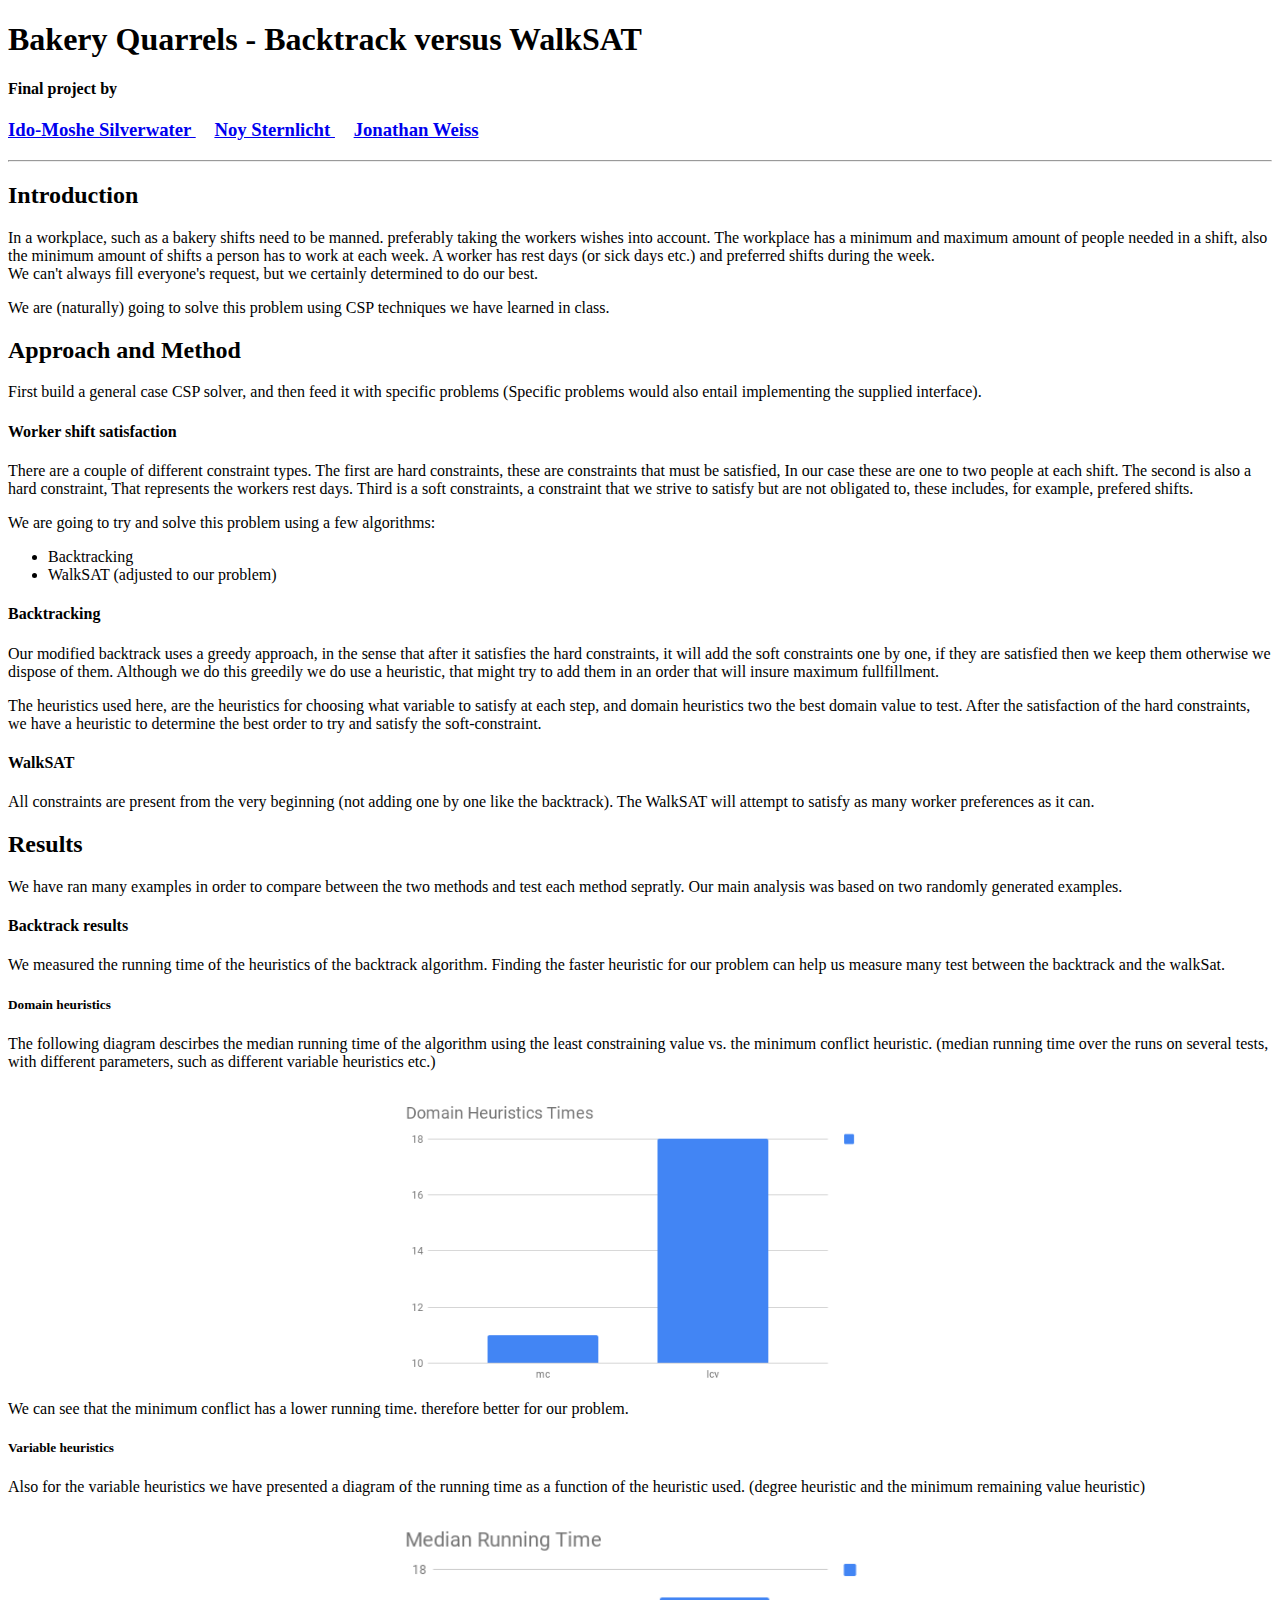
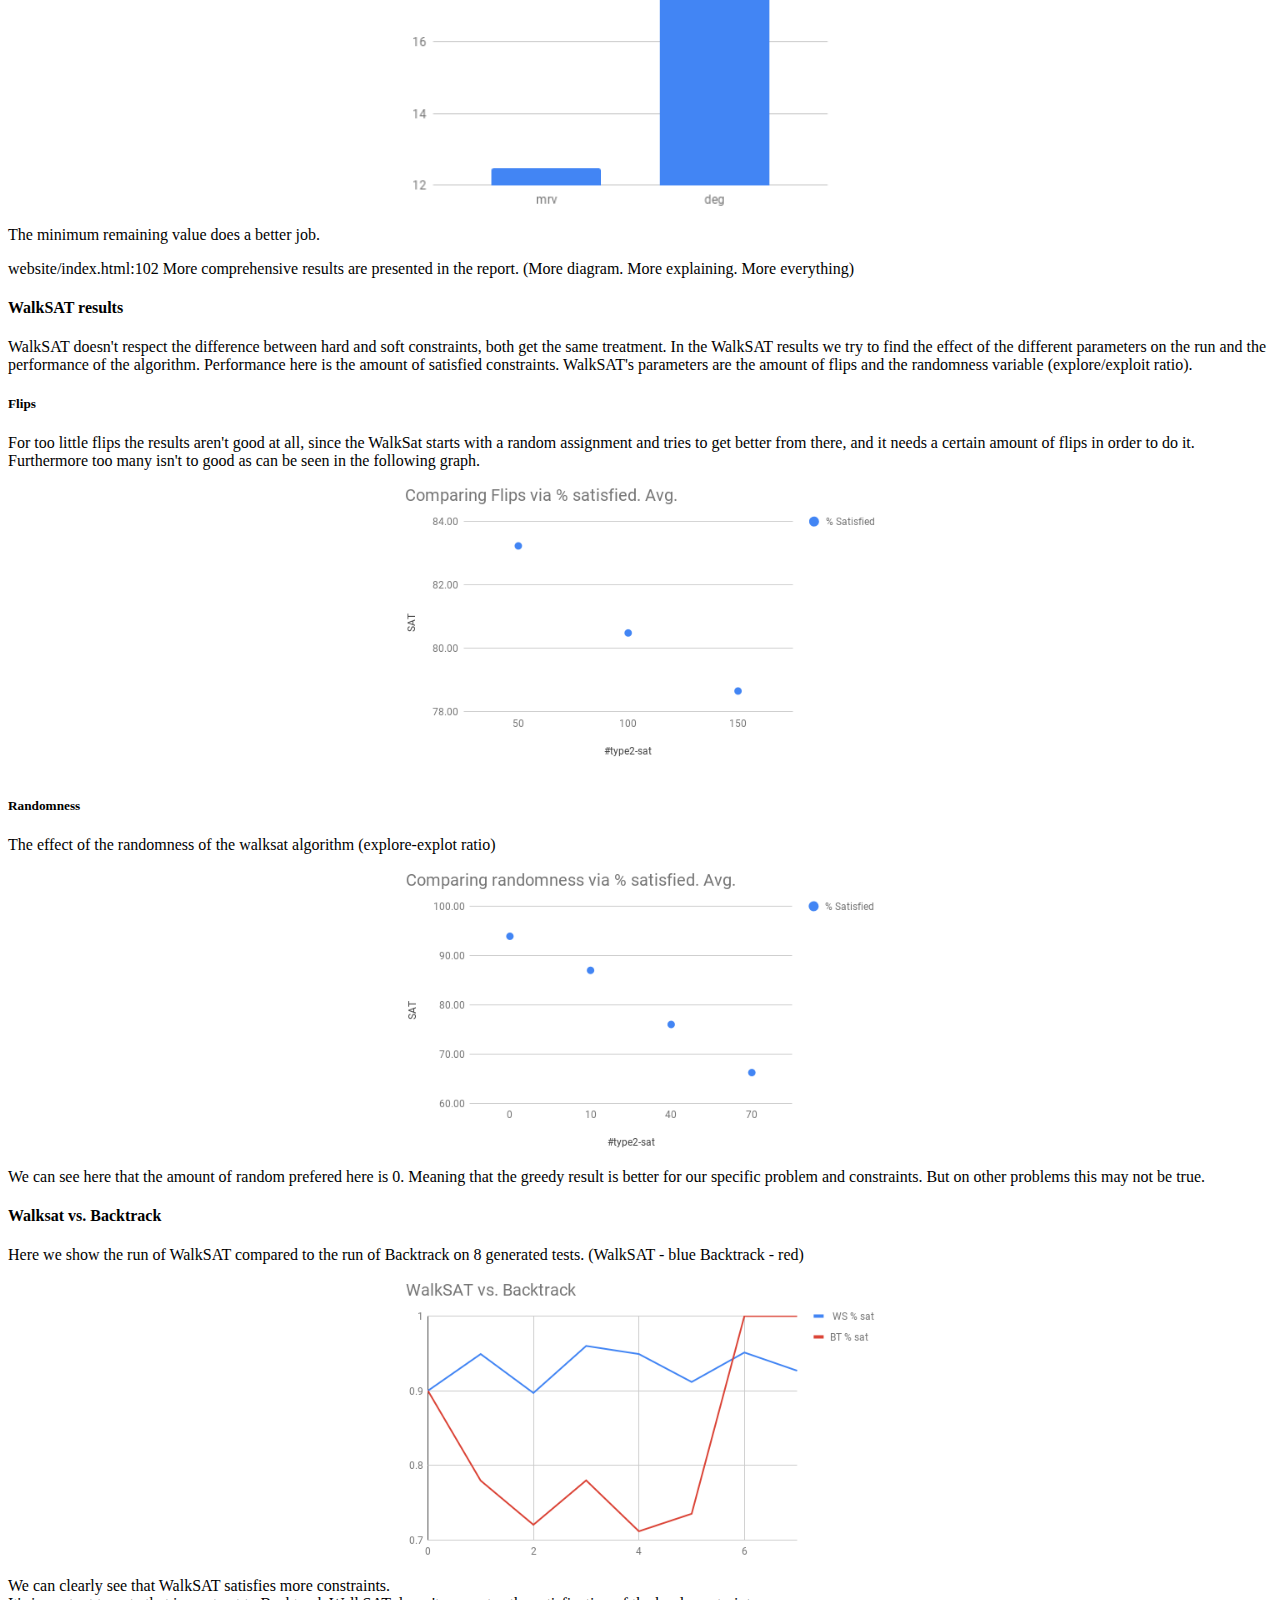
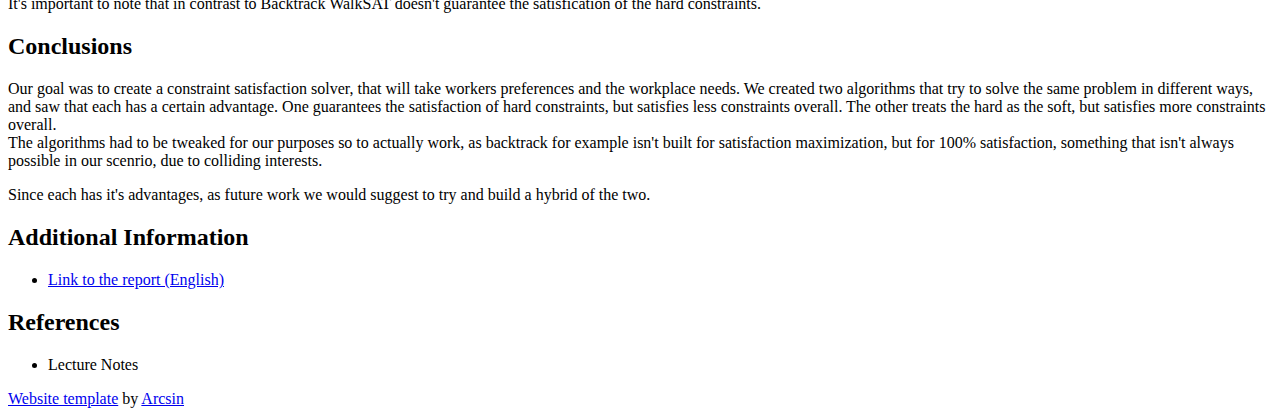
<file: website/index.html>
<!DOCTYPE html>
<html>
<head>
    <meta http-equiv="content-type" content="text/html; charset=iso-8859-1"/>

    <!-- you may want to add your own keywords here, for search engine optimization -->
    <meta name="Keywords" content="INTRODUCTION TO ARTIFICIAL INTELLIGENCE, computer science, the hebrew university of jerusalem, project"/ >
    <link rel="stylesheet" type="text/css" href="http://www.cs.huji.ac.il/~ai/projects/2012/css/default.css" />      <!-- Don't change this line!-->
    <title>Bakery Quarrels - Backtrack versus WalkSAT</title>
</head>

<body>
<div class="main">
    <div class="gfx">
        <a href="http://www.cs.huji.ac.il/~ai/projects/" alt="Introduction to Artificial Intelligence The Hebrew University of Jerusalem"></a>  <!-- Don't change this line!-->
    </div>
    <div class="title">
        <h1>Bakery Quarrels - Backtrack versus WalkSAT </h1>
        <h4>Final project by </h4>
        <h3>
            <a href="ido.silverwater@cs.huji.ac.il" >Ido-Moshe Silverwater </a> &nbsp &nbsp
            <a href="noy.sternlicht@cs.huji.ac.il" > Noy Sternlicht  </a> &nbsp &nbsp
			<a href="jonathan.wiess@cs.huji.ac.il" > Jonathan Weiss  </a>
        </h3>
    </div>
   <hr>

    <div class="content">
    <h2>Introduction</h2>
        <p>
            In a workplace, such as a bakery shifts need to be manned. preferably taking the workers wishes into account.

            The workplace has a minimum and maximum amount of people needed in a shift, also the minimum amount of shifts
            a person has to work at each week.

            A worker has rest days (or sick days etc.) and preferred shifts during the week.
            <br>
            We can't always fill everyone's request, but we certainly determined to do our best.

        </p>
        <p>
            We are (naturally) going to solve this problem using CSP techniques we have
                learned in class.
        </p>

    <h2> Approach and Method </h2><p> First build a general case CSP solver, and then feed it with specific
                    problems (Specific problems would also entail implementing the supplied
                    interface).
                <h4>Worker shift satisfaction</h4>
                <p> There are a couple of different constraint types.
                    The first are hard constraints, these are constraints that must be satisfied,
                    In our case these are one to two people at each shift. The second is also a hard
                    constraint, That represents the workers rest days. Third is a soft constraints,
                    a constraint that we strive to satisfy but are not obligated to, these includes, for example, prefered shifts.</p>

                <p>We are going to try and solve this problem using a few algorithms:</p>
                <ul>
                    <li> Backtracking </li>
                    <li> WalkSAT (adjusted to our problem) </li>
                </ul>
                <h4> Backtracking </h4>
                    <p> Our modified backtrack uses a greedy approach, in the sense that after it satisfies the hard constraints, it will
                        add the soft constraints one by one, if they are satisfied then we keep them otherwise we
                        dispose of them. Although we do this greedily we do use a heuristic, that might try to add them
                        in an order that will insure maximum fullfillment.</p>
                    <p>
                        The heuristics used here, are the heuristics for choosing what variable to satisfy at each step,
                        and domain heuristics two the best domain value to test.

                        After the satisfaction of the hard constraints, we have a heuristic to determine the best order
                        to try and satisfy the soft-constraint.
                    </p>
                <h4> WalkSAT </h4>
                    <p> All constraints are present from the very beginning (not adding one by one like the backtrack).
                        The WalkSAT will attempt to satisfy as many worker preferences as it can.</p>

	<h2> Results </h2>
        <p>

        We have ran many examples in order to compare between the two methods and test each method sepratly.

        Our main analysis was based on two randomly generated examples.
        </p>

        <h4> Backtrack results</h4>

            <p>
                We measured the running time of the heuristics of the backtrack algorithm.
                Finding the faster heuristic for our problem can help us measure many test between
                the backtrack and the walkSat.
            </p>
            <h5> Domain heuristics </h5>
            <p>
                The following diagram descirbes the median running time of the algorithm
                using the least constraining value vs. the minimum conflict heuristic.
               (median running time over the runs on several tests, with different parameters, such as different variable heuristics etc.)
                <center>
            <img src="img/backtrack-domain-med.png" alt="funny chart" width="500" >
        </center>
                We can see that the minimum conflict has a lower running time. therefore better for our problem.
            </p>
            <h5> Variable heuristics </h5>
            <p>
                Also for the variable heuristics we have presented a diagram of the running time as a function of the
                heuristic used. (degree heuristic and the minimum remaining value heuristic)

                <center>
            <img src="img/backtrack-variable-med.png" alt="funny chart" width="500" >
        </center>
                The minimum remaining value does a better job.
            </p>website/index.html:102

            More comprehensive results are presented in the report. (More diagram. More explaining. More everything)

        <h4> WalkSAT results</h4>

            WalkSAT doesn't respect the difference between hard and soft constraints, both get the same treatment.

            In the WalkSAT results we try to find the effect of the different parameters on the run and the performance of the algorithm.
            Performance here is the amount of satisfied constraints.
            WalkSAT's parameters are the amount of flips and the randomness variable (explore/exploit ratio).

            <h5>Flips</h5>
                For too little flips the results aren't good at all,
                since the WalkSat starts with a random assignment and tries to get better from there, and it needs a certain amount of flips in order to do it.
        <br>

                Furthermore too many isn't to good as can be seen in the following graph.
        <center>

                <img src="img/walksat-flips.png" alt="funny chart" width="500" ></center>

            <h5>Randomness</h5>
                The effect of the randomness of the walksat algorithm (explore-explot ratio)
                <center><img src="img/walksat-random.png" alt="funny chart" width="500" ></center>

            We can see here that the amount of random prefered here is 0. Meaning that the greedy result is better for
        our specific problem and constraints. But on other problems this may not be true.

        <h4> Walksat vs. Backtrack</h4>
            Here we show the run of WalkSAT compared to the run of Backtrack on 8 generated
            tests.

            (WalkSAT - blue
            Backtrack - red)

            <center><img src="img/walksat-vs-backtrack.png" alt="funny chart" width="500" ></center>

            We can clearly see that WalkSAT satisfies more constraints.
        <br>

            It's important to note that in contrast to Backtrack WalkSAT doesn't guarantee the satisfication
            of the hard constraints.

    <h2>Conclusions</h2>

        <p>
        Our goal was to create a constraint satisfaction solver, that will take workers preferences and the workplace needs.
        We created two algorithms that try to solve the same problem in different ways, and saw that each has a certain advantage.
        One guarantees the satisfaction of hard constraints, but satisfies less constraints overall. The other treats the
        hard as the soft, but satisfies more constraints overall.

            <br>
            The algorithms had to be tweaked for our purposes so to actually work, as backtrack for example isn't built for
            satisfaction maximization, but for 100% satisfaction, something that isn't always possible in our scenrio, due to
            colliding interests.
        </p>

        <p>

            Since each has it's advantages, as future work we would suggest to try and build a hybrid of the two.

        </p>

        <h2>Additional Information</h2>
    <p>
        <ul>
            <li><a href="files/report.pdf"> Link to the report (English)</a></li>
            <!--
            If you wrote your report in English, change English or Hebrew to English. i.e, you should have the following line
            <li><a href="files/report.pdf"> Link to the report (English)</a>
            -->
        </ul>
   </p>

   <h2>References</h2>
   <p>
   </p>
        <ul><li> Lecture Notes </li></ul>
   </div>

    <!-- *Don't* delete the below code, copyright issues...  -->
    <div class="footer">
        <span class="right"><a href="http://templates.arcsin.se/">Website template</a> by <a href="http://arcsin.se/">Arcsin</a>   </span>
   </div>
</div>
</body>
</html>
</file>
